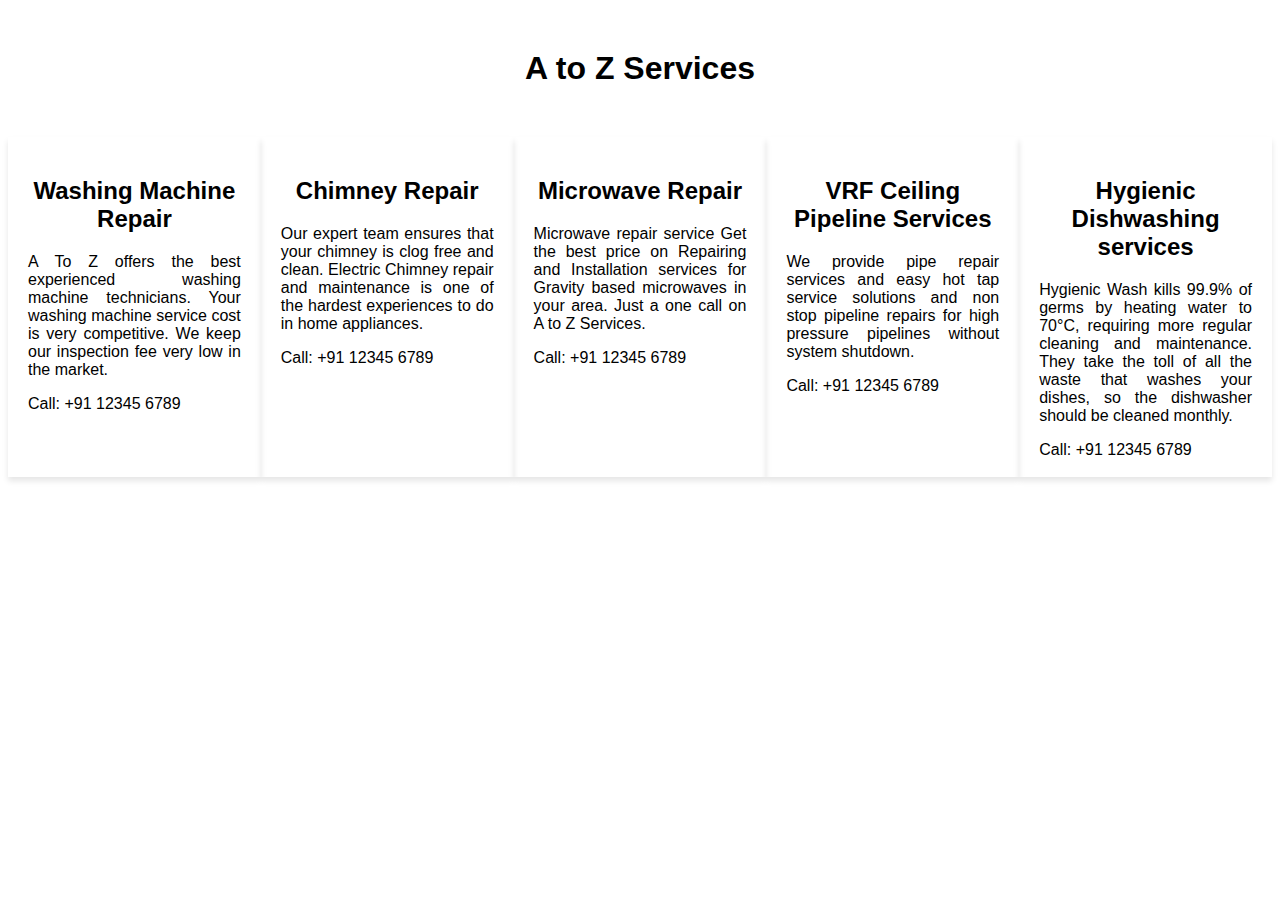
<file: AtoZ.html>
<!DOCTYPE html>
<html lang="en">
<head>
    <meta charset="UTF-8">
        <meta name="viewport" content="width=device-width, initial-scale=1.0">
            <title>A to Z Services</title>
                <style>
                        body {
                                    font-family: Arial, sans-serif;
                                            }
                                                    h1 {
                                                                text-align: center;
                                                                            margin-top: 50px;
                                                                                    }
                                                                                            .container {
                                                                                                        display: flex;
                                                                                                                    justify-content: space-around;
                                                                                                                                margin-top: 50px;
                                                                                                                                        }
                                                                                                                                                .box {
                                                                                                                                                            width: 250px;
                                                                                                                                                                        height: 300px;
                                                                                                                                                                                    padding: 20px;
                                                                                                                                                                                                box-shadow: 0 4px 6px rgba(0, 0, 0, 0.1);
                                                                                                                                                                                                            text-align: center;
                                                                                                                                                                                                                    }
                                                                                                                                                                                                                            .box h2 {
                                                                                                                                                                                                                                        margin-bottom: 20px;
                                                                                                                                                                                                                                                }
                                                                                                                                                                                                                                                        .box p {
                                                                                                                                                                                                                                                                    text-align: justify;
                                                                                                                                                                                                                                                                            }
                                                                                                                                                                                                                                                                                </style>
                                                                                                                                                                                                                                                                                </head>
                                                                                                                                                                                                                                                                                <body>
                                                                                                                                                                                                                                                                                    <h1>A to Z Services</h1>
                                                                                                                                                                                                                                                                                        <div class="container">
                                                                                                                                                                                                                                                                                                <div class="box">
                                                                                                                                                                                                                                                                                                            <h2>Washing Machine Repair</h2>
                                                                                                                                                                                                                                                                                                                        <p>A To Z offers the best experienced washing machine technicians. Your washing machine service cost is very competitive. We keep our inspection fee very low in the market.</p>
                                                                                                                                                                                                                                                                                                                                    <p>Call: +91 12345 6789</p>
                                                                                                                                                                                                                                                                                                                                            </div>
                                                                                                                                                                                                                                                                                                                                                    <div class="box">
                                                                                                                                                                                                                                                                                                                                                                <h2>Chimney Repair</h2>
                                                                                                                                                                                                                                                                                                                                                                            <p>Our expert team ensures that your chimney is clog free and clean. Electric Chimney repair and maintenance is one of the hardest experiences to do in home appliances.</p>
                                                                                                                                                                                                                                                                                                                                                                                        <p>Call: +91 12345 6789</p>
                                                                                                                                                                                                                                                                                                                                                                                                </div>
                                                                                                                                                                                                                                                                                                                                                                                                        <div class="box">
                                                                                                                                                                                                                                                                                                                                                                                                                    <h2>Microwave Repair</h2>
                                                                                                                                                                                                                                                                                                                                                                                                                                <p>Microwave repair service Get the best price on Repairing and Installation services for Gravity based microwaves in your area. Just a one call on A to Z Services.</p>
                                                                                                                                                                                                                                                                                                                                                                                                                                            <p>Call: +91 12345 6789</p>
                                                                                                                                                                                                                                                                                                                                                                                                                                                    </div>
                                                                                                                                                                                                                                                                                                                                                                                                                                                            <div class="box">
                                                                                                                                                                                                                                                                                                                                                                                                                                                                        <h2>VRF Ceiling Pipeline Services</h2>
                                                                                                                                                                                                                                                                                                                                                                                                                                                                                    <p>We provide pipe repair services and easy hot tap service solutions and non stop pipeline repairs for high pressure pipelines without system shutdown.</p>
                                                                                                                                                                                                                                                                                                                                                                                                                                                                                                <p>Call: +91 12345 6789</p>
                                                                                                                                                                                                                                                                                                                                                                                                                                                                                                        </div>
                                                                                                                                                                                                                                                                                                                                                                                                                                                                                                                <div class="box">
                                                                                                                                                                                                                                                                                                                                                                                                                                                                                                                            <h2>Hygienic Dishwashing services</h2>
                                                                                                                                                                                                                                                                                                                                                                                                                                                                                                                                        <p>Hygienic Wash kills 99.9% of germs by heating water to 70°C, requiring more regular cleaning and maintenance. They take the toll of all the waste that washes your dishes, so the dishwasher should be cleaned monthly.</p>
                                                                                                                                                                                                                                                                                                                                                                                                                                                                                                                                                    <p>Call: +91 12345 6789</p>
                                                                                                                                                                                                                                                                                                                                                                                                                                                                                                                                                            </div>
                                                                                                                                                                                                                                                                                                                                                                                                                                                                                                                                                                </div>
                                                                                                                                                                                                                                                                                                                                                                                                                                                                                                                                                                </body>
                                                                                                                                                                                                                                                                                                                                                                                                                                                                                                                                                                </html>
</file>
